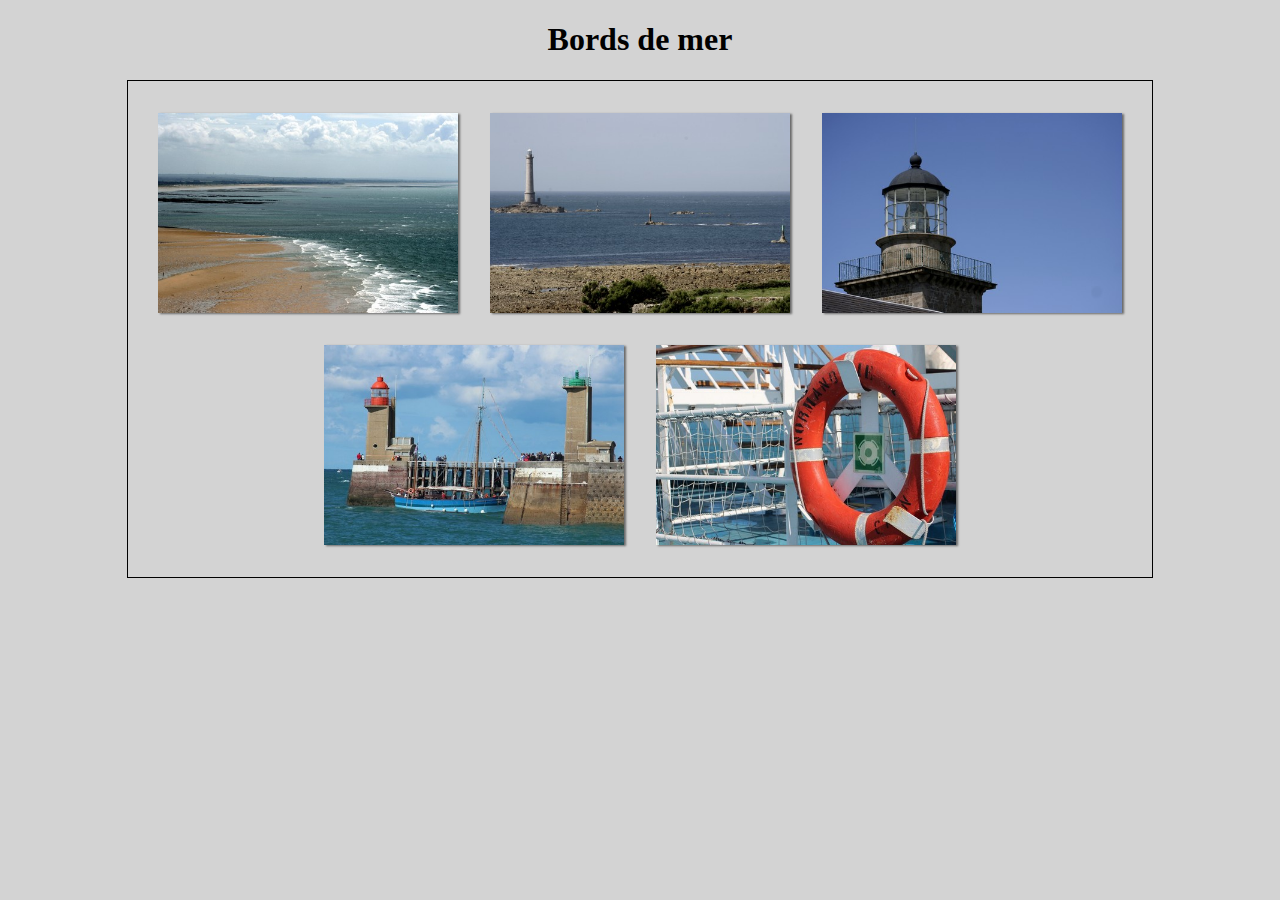
<file: flex/flex_EX1/EX1-MENU-flexbox/index.html>
<!doctype html>
<html xmlns="http://www.w3.org/1999/xhtml" lang="fr">

<head>
    <meta charset="utf-8" />
    <title>Portfolio maritime 1</title>
    <link href="style.css" rel="stylesheet" type="text/css" media="screen" />
</head>

<body>
    <main>
        <h1>Bords de mer</h1>
        <div class="gallery">
            <img src="images/boat4.JPG" alt="" class="port">
            <img src="images/mer1.JPG" alt="" class="plage">
            <img src="images/mer3.JPG" alt="" class="phare">
            <img src="images/mer2.JPG" alt="" class="phare">
            <img src="images/boat1.JPG" alt="" class="bouee">
        </div>
    </main>   
</body>
</html>
</file>
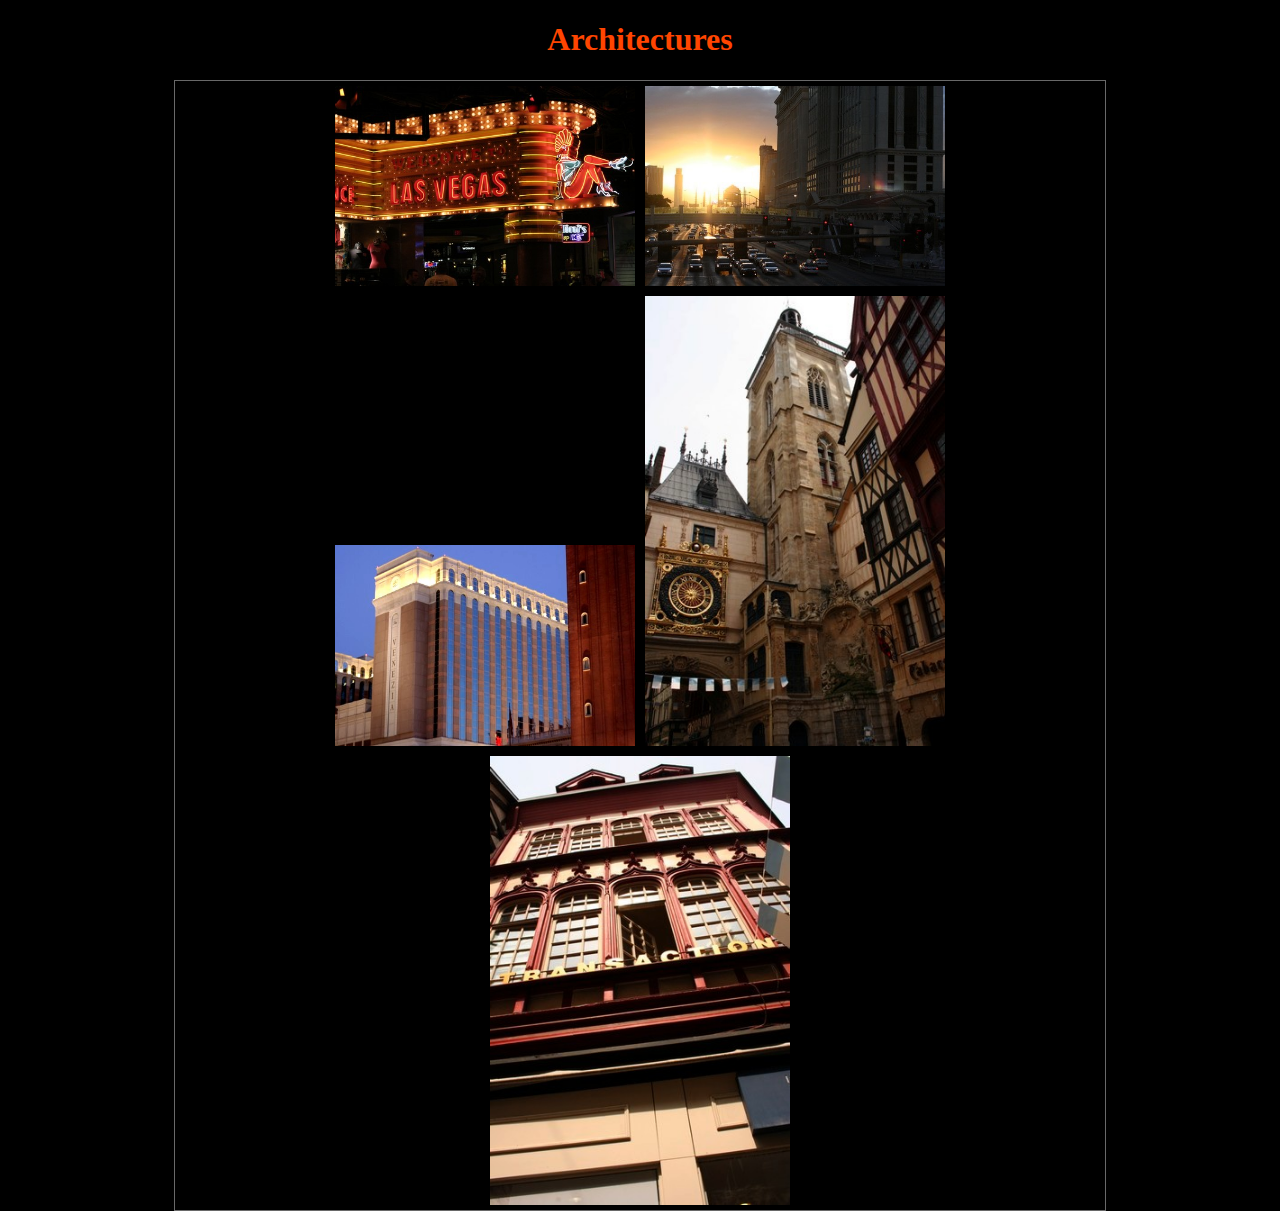
<file: flex/flex_EX2/EX2-GALLERY-flexbox/index.html>
<!doctype html>
<html xmlns="http://www.w3.org/1999/xhtml" lang="fr">

<head>
    <meta charset="utf-8" />
    <title>Portfolio urbain</title>
    <link href="style.css" rel="stylesheet" type="text/css" media="screen" />
</head>

<body>
    <main>
        <h1>Architectures</h1>
        <div class="gallery">
            <img src="images/rouen1.JPG" alt="" class="rouen-portrait">
            <img src="images/rouen4.JPG" alt="" class="rouen-portrait">
            <img src="images/states1.JPG" alt="" class="vegas">
            <img src="images/states2.JPG" alt="" class="vegas">
            <img src="images/states3.JPG" alt="" class="vegas">
        </div>
    </main>   
</body>
</html>
</file>
<file: flex/flex_EX1/EX1-MENU-flexbox/style.css>
html, body {
    margin: 0;
    padding: 0;
}
body {
    font-family: georgia, serif;
    font-size: 1em;
    background-color: lightgrey;
}
h1 {
    text-align: center;
}
/*----- A vous ----*/

.gallery{
    width: 95%;
    margin: auto;
    display: flex;
    flex-direction: column;
    align-items: center;
}

.gallery img{
    min-width: 300px;
    max-width: 500px;
    margin: 1em;
    box-shadow: 2px 1px 2px dimgray;
}

.plage{order:1;}
.phare{order:2;}
.port{order: 3;}
.bouee{order:3;}

@media screen and (min-width: 960px) {
    
    .gallery{
        max-width: 1024px;
        border: 1px solid black;
        padding: 1em 0;
        flex-direction: row;
        flex-wrap: wrap;
        align-items: center;
        justify-content: center;
    }

    .gallery img{
        flex: 0 1 300px;
        transition-duration: 0.5s;
    }

    .gallery img:hover{
        flex-grow: 1.5;
    }

}
</file>
<file: flex/flex_EX2/EX2-GALLERY-flexbox/style.css>
html, body {
    margin:0;
    padding: 0;
}
body {
    font-family: georgia, serif;
    font-size:1em;
    background-color: black;
}
h1 {
    text-align: center;
    color:orangered
}
/*----- A vous ----*/

.gallery{
    width: 100%;
    margin: auto;
    display: flex;
    flex-direction: column;
    align-items: center;
}

.gallery img{
    width: 300px;
    max-width: 500px;
    margin: 5px;
}

.vegas{order:1;}
.rouen-portrait{order:2;}

@media screen and (min-width: 900px) {
    
    .gallery{
        max-width: 770px;
        border: 1px solid dimgrey;
        padding:  0 5em ;
        flex-direction: row;
        flex-wrap: wrap;
        align-items:flex-end;
        justify-content: center;
    }

    .gallery img{
        flex: 0 1 250px;
        transition-duration: 0.8s;
    }

    .gallery img:hover{
        flex-grow: 1.5;
    }

}
</file>
